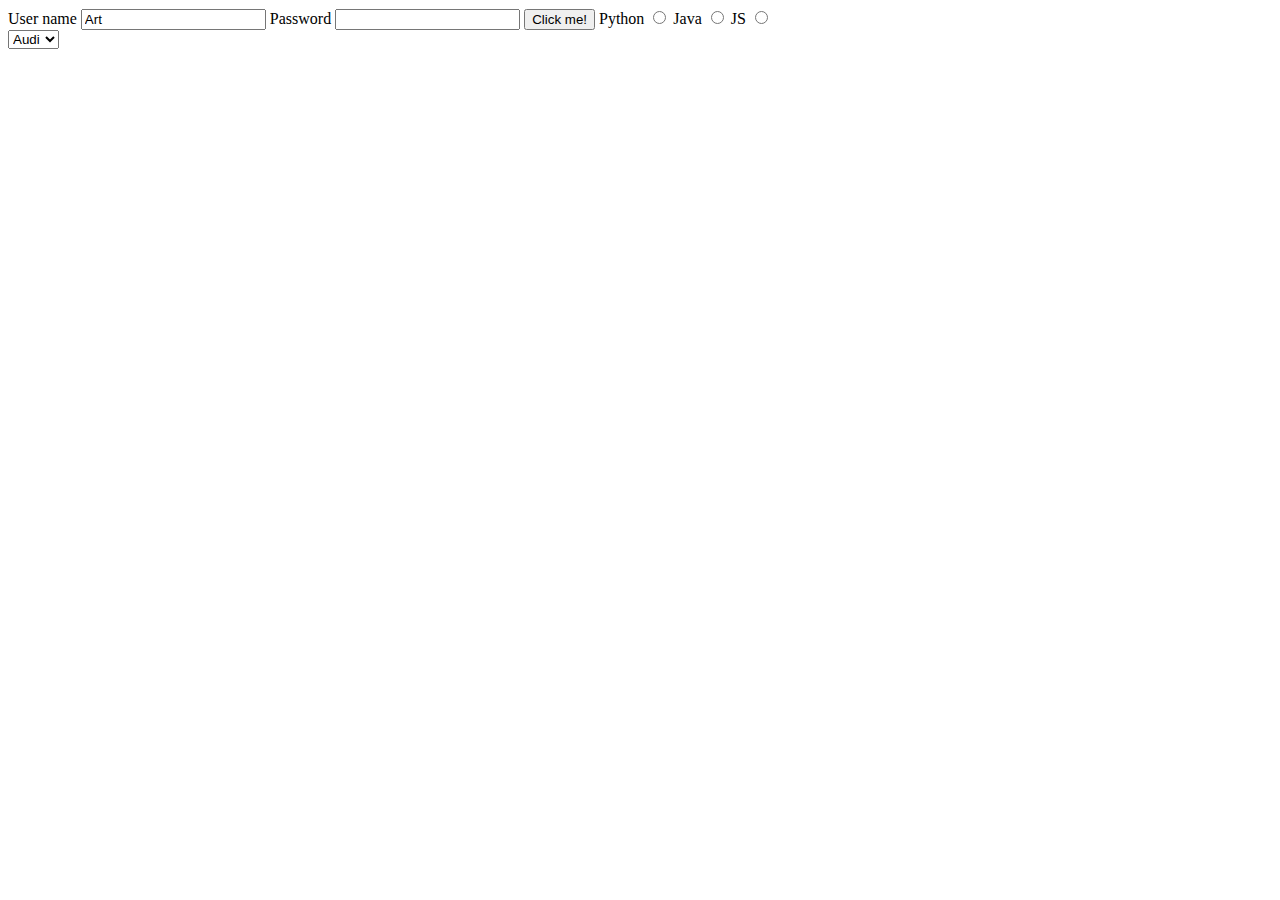
<file: HWDir/forms.html>
<!DOCTYPE html>
<html lang="en">
<head>
    <meta charset="UTF-8">
    <meta name="viewport" content="width=device-width, initial-scale=1.0">
    <title>Document</title>
</head>
<body>
    <form method="get">
        <label for="user-name">User name</label>
        <input type="text" value="Art" name="user-name" id="user-name" class="input-field" >

        <label for="password">Password</label>
        <input type="password" id="password" class="input-field super" name="password">

        <input type="submit" name="" id="" value="Click me!">
        Python
        <input type="radio" name="prog" id="" value="python">
        Java
        <input type="radio" name="prog" id="" value="java">
        JS
        <input type="radio" name="prog" id="" value="js"><br>

        <select name="cars" id="">
            <option value="audi">Audi</option>
            <option value="bmw">bmw</option>
        </select>
    </form>

</body>
<script></script>
</html>
</file>
